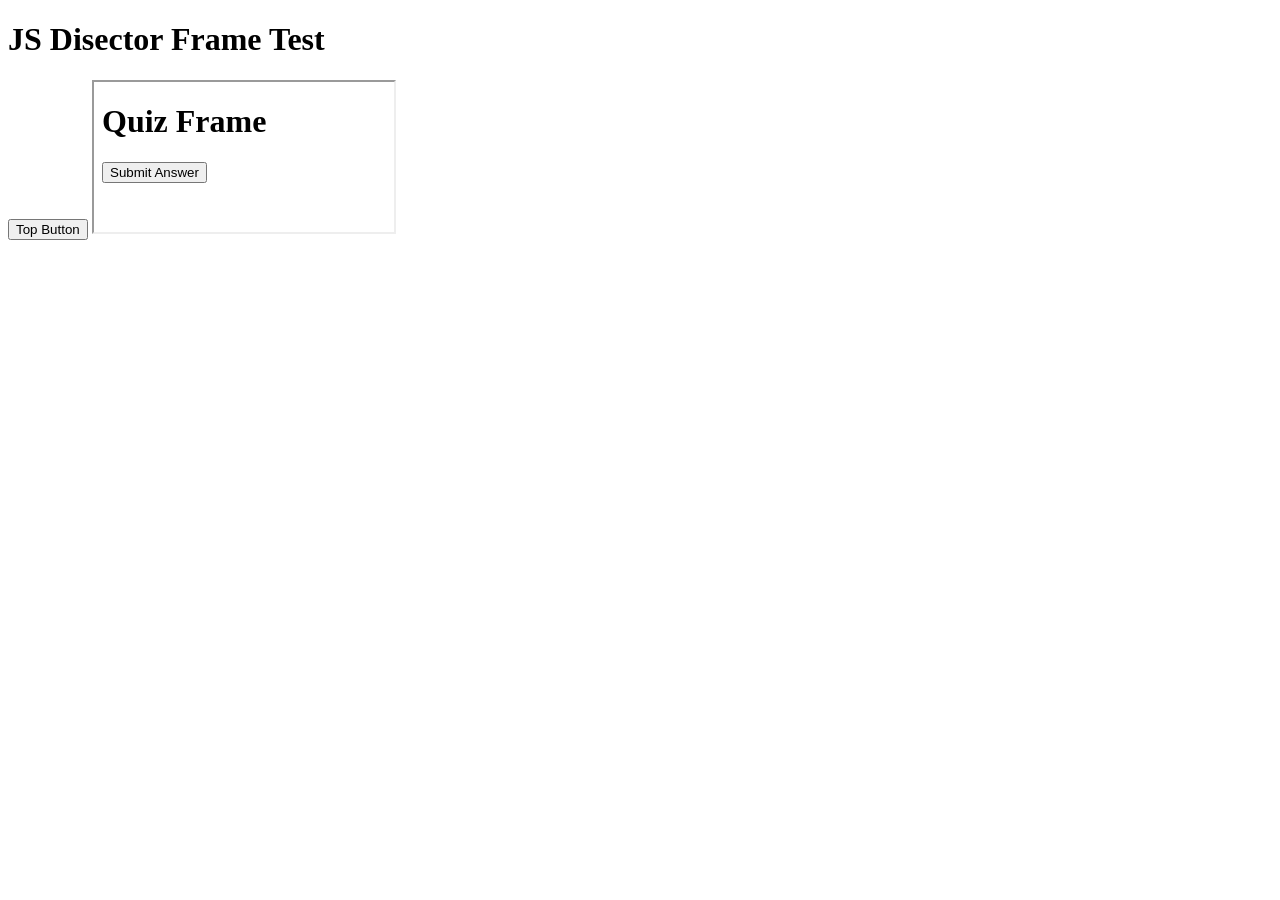
<file: examples/javascreen-test-site/index.html>
<!doctype html>
<html lang="en">
  <head>
    <meta charset="utf-8">
    <title>JS Disector Frame Test</title>
  </head>
  <body>
    <h1>JS Disector Frame Test</h1>
    <button id="top-button" type="button">Top Button</button>
    <iframe id="quiz-frame" name="quiz-frame" src="quiz.html" title="Quiz Frame"></iframe>
    <script>
      window.topApi = {
        topClick(value) {
          return `top:${value}`;
        }
      };

      document.querySelector("#top-button").addEventListener("click", function handleTopClick() {
        return window.topApi.topClick("clicked");
      });
    </script>
  </body>
</html>
</file>
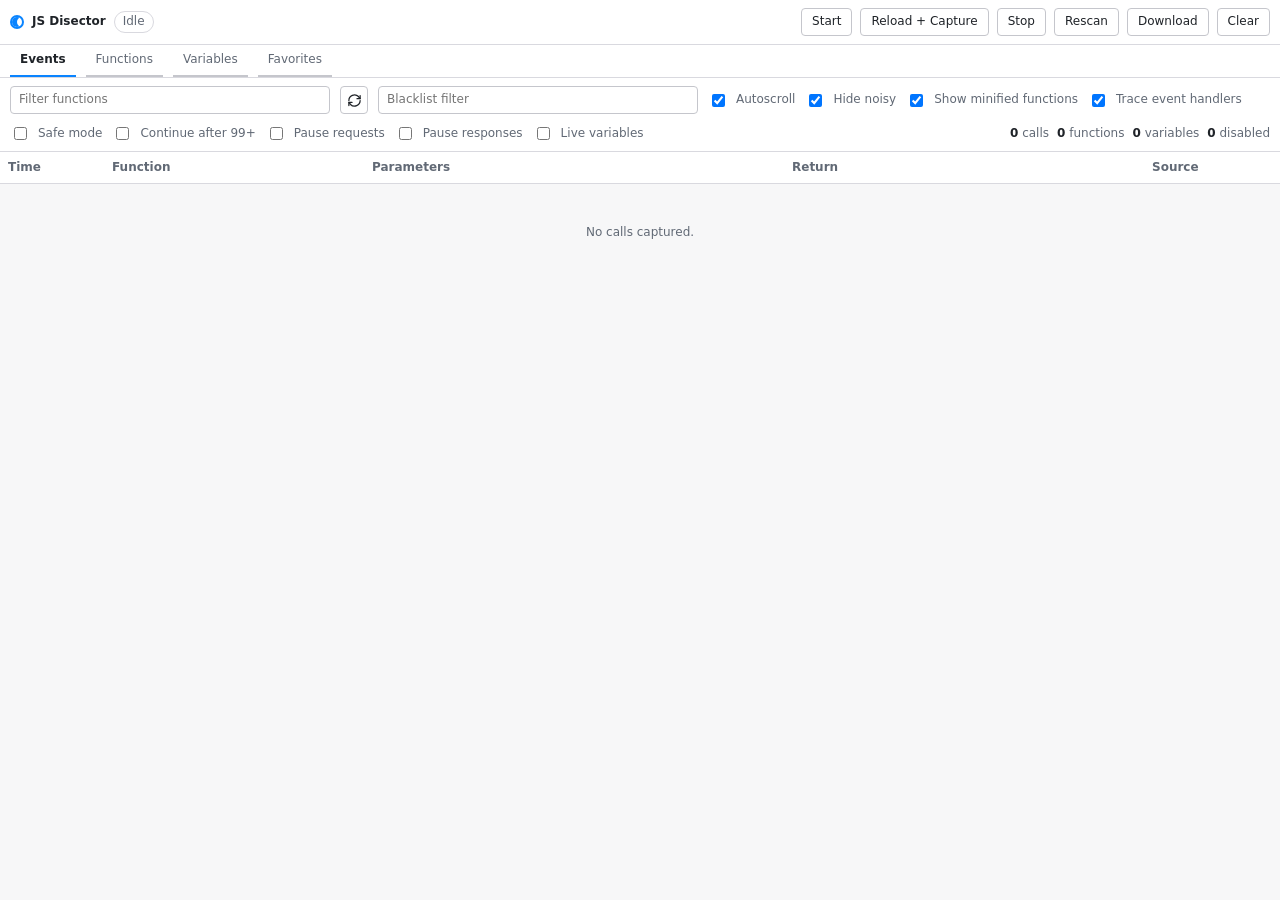
<file: devtools/panel.html>
<!doctype html>
<html lang="en">
  <head>
    <meta charset="utf-8">
    <meta name="viewport" content="width=device-width, initial-scale=1">
    <title>JS Disector</title>
    <link rel="stylesheet" href="panel.css">
    <script src="panel.js" defer></script>
  </head>
  <body>
    <header class="topbar">
      <div class="brand">
        <span class="brand-mark" aria-hidden="true"></span>
        <strong>JS Disector</strong>
        <span id="status" class="status status-idle">Idle</span>
      </div>
      <div class="actions">
        <button id="startButton" type="button">Start</button>
        <button id="reloadButton" type="button">Reload + Capture</button>
        <button id="stopButton" type="button">Stop</button>
        <button id="rescanButton" type="button">Rescan</button>
        <button id="downloadButton" type="button">Download</button>
        <button id="clearButton" type="button">Clear</button>
      </div>
    </header>

    <nav class="tabbar" aria-label="JS Disector views">
      <button id="eventsTab" class="tab-button active" type="button" aria-selected="true">Events</button>
      <button id="functionsTab" class="tab-button" type="button" aria-selected="false">Functions</button>
      <button id="variablesTab" class="tab-button" type="button" aria-selected="false">Variables</button>
      <button id="favoritesTab" class="tab-button" type="button" aria-selected="false">Favorites</button>
    </nav>

    <section class="filters" aria-label="Filters">
      <input id="filterInput" type="search" placeholder="Filter functions">
      <input id="variableSearchInput" type="search" placeholder="Search values" hidden>
      <button id="variableRefreshButton" class="icon-button filter-icon-button" type="button" title="Refresh variables" aria-label="Refresh variables" hidden></button>
      <input id="blacklistInput" type="search" placeholder="Blacklist filter">
      <label id="autoscrollControl" class="checkline">
        <input id="autoscrollInput" type="checkbox" checked>
        <span>Autoscroll</span>
      </label>
      <label id="hideNoisyControl" class="checkline">
        <input id="hideNoisyInput" type="checkbox" checked>
        <span>Hide noisy</span>
      </label>
      <label id="showMinifiedControl" class="checkline">
        <input id="showMinifiedInput" type="checkbox" checked>
        <span>Show minified functions</span>
      </label>
      <label id="traceHandlersControl" class="checkline">
        <input id="traceHandlersInput" type="checkbox" checked>
        <span>Trace event handlers</span>
      </label>
      <label id="safeModeControl" class="checkline">
        <input id="safeModeInput" type="checkbox">
        <span>Safe mode</span>
      </label>
      <label id="continueAfterLimitControl" class="checkline">
        <input id="continueAfterLimitInput" type="checkbox">
        <span>Continue after 99+</span>
      </label>
      <label id="pauseRequestsControl" class="checkline">
        <input id="pauseRequestsInput" type="checkbox">
        <span>Pause requests</span>
      </label>
      <label id="pauseResponsesControl" class="checkline">
        <input id="pauseResponsesInput" type="checkbox">
        <span>Pause responses</span>
      </label>
      <label id="liveVariablesControl" class="checkline" hidden>
        <input id="liveVariablesInput" type="checkbox">
        <span>Live variables</span>
      </label>
      <div class="metrics" aria-live="polite">
        <span><b id="callCount">0</b> calls</span>
        <span><b id="functionCount">0</b> functions</span>
        <span><b id="variableCount">0</b> variables</span>
        <span><b id="disabledCount">0</b> disabled</span>
      </div>
      <p id="hint" class="hint" hidden></p>
    </section>

    <main id="eventsPanel" class="panel-view log-shell">
      <div class="tree-heading" aria-hidden="true">
        <span>Time</span>
        <span>Function</span>
        <span>Parameters</span>
        <span>Return</span>
        <span>Source</span>
        <span>Action</span>
      </div>
      <div id="callTree" class="call-tree" role="tree"></div>
      <div id="emptyState" class="empty-state">No calls captured.</div>
    </main>

    <main id="functionsPanel" class="panel-view function-shell" hidden>
      <div class="function-heading" aria-hidden="true">
        <span>Last Call</span>
        <span>Function</span>
        <span>Parameters</span>
        <span>Return</span>
        <span>Source</span>
        <span>Action</span>
      </div>
      <div id="functionTable" class="function-table"></div>
      <div id="functionsEmptyState" class="empty-state">No functions called.</div>
    </main>

    <main id="variablesPanel" class="panel-view variable-shell" hidden>
      <div class="variable-heading" aria-hidden="true">
        <span>Changed</span>
        <span>Variable</span>
        <span>Value</span>
        <span>Type</span>
        <span>Frame</span>
        <span>Action</span>
      </div>
      <div id="variableTable" class="variable-table"></div>
      <div id="variablesEmptyState" class="empty-state">No variables found.</div>
    </main>

    <main id="favoritesPanel" class="panel-view favorite-shell" hidden>
      <div class="favorite-heading" aria-hidden="true">
        <span>Type</span>
        <span>Name</span>
        <span>Details</span>
        <span>Value</span>
        <span>Frame</span>
        <span>Action</span>
      </div>
      <div id="favoriteTable" class="favorite-table"></div>
      <div id="favoritesEmptyState" class="empty-state">No favorites starred.</div>
    </main>
  </body>
</html>
</file>
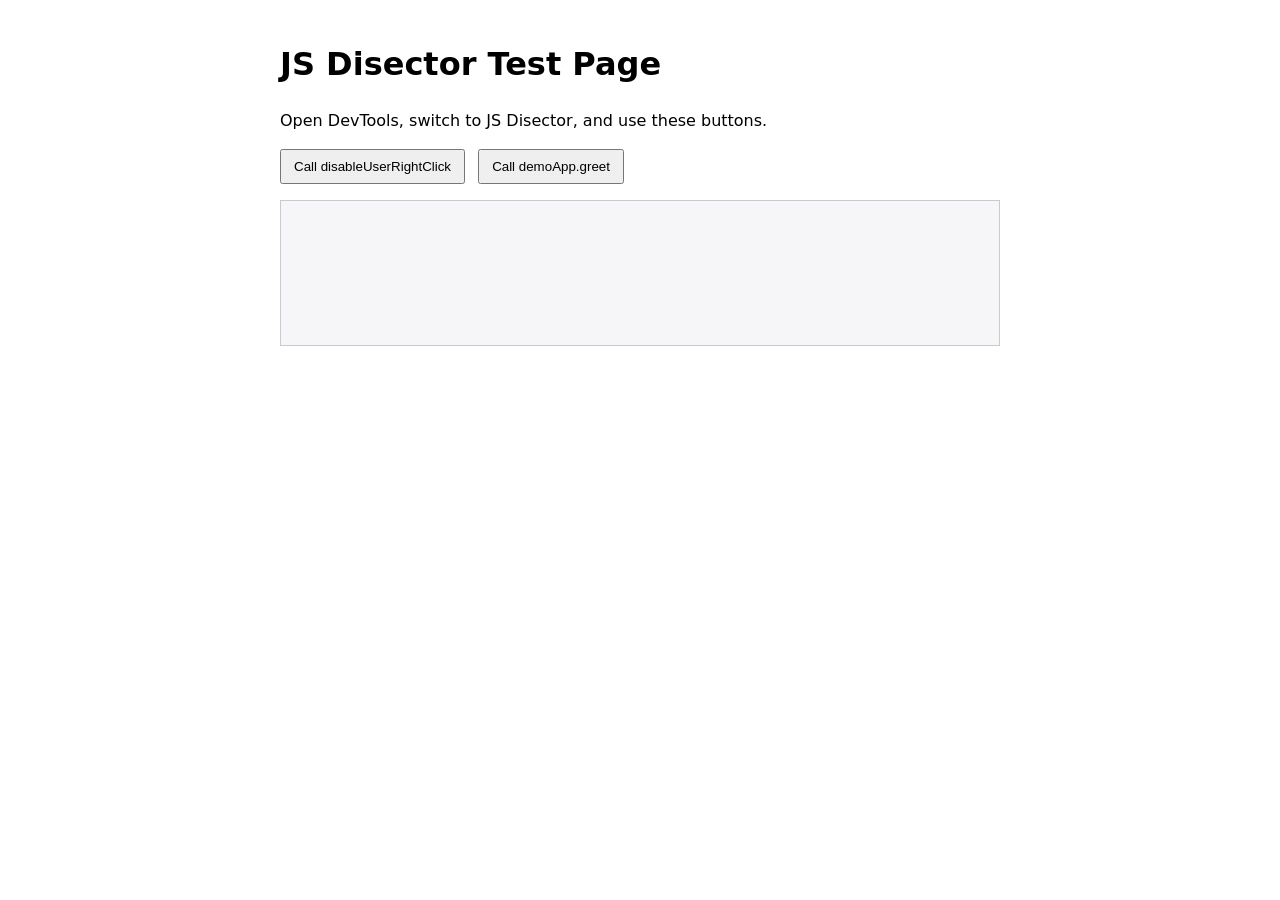
<file: examples/test-page.html>
<!doctype html>
<html lang="en">
  <head>
    <meta charset="utf-8">
    <meta name="viewport" content="width=device-width, initial-scale=1">
    <title>JS Disector Test Page</title>
    <style>
      body {
        max-width: 720px;
        margin: 40px auto;
        padding: 0 20px;
        font: 16px/1.5 system-ui, sans-serif;
      }

      button {
        margin-right: 8px;
        padding: 8px 12px;
      }

      pre {
        min-height: 120px;
        border: 1px solid #c9c9d2;
        padding: 12px;
        background: #f6f6f8;
      }
    </style>
  </head>
  <body>
    <h1>JS Disector Test Page</h1>
    <p>Open DevTools, switch to JS Disector, and use these buttons.</p>
    <button id="rightClickButton" type="button">Call disableUserRightClick</button>
    <button id="greetButton" type="button">Call demoApp.greet</button>
    <pre id="log"></pre>

    <script>
      const log = document.querySelector("#log");

      function write(message) {
        log.textContent += `${new Date().toLocaleTimeString()} ${message}\n`;
      }

      function disableUserRightClick(event) {
        if (event && typeof event.preventDefault === "function") {
          event.preventDefault();
        }

        write("disableUserRightClick ran");
      }

      function formatName(name) {
        return name.toUpperCase();
      }

      function prepareGreeting(name, options) {
        return {
          label: formatName(name),
          options
        };
      }

      window.demoApp = {
        greet(name, options) {
          const greeting = prepareGreeting(name, options);
          write(`demoApp.greet ran for ${greeting.label} with ${JSON.stringify(greeting.options)}`);
          return `Hello, ${greeting.label}`;
        }
      };

      document.addEventListener("contextmenu", disableUserRightClick);
      document.querySelector("#rightClickButton").addEventListener("click", (event) => {
        disableUserRightClick(event);
      });
      document.querySelector("#greetButton").addEventListener("click", () => {
        window.demoApp.greet("Ada", { source: "button", count: 1 });
      });
    </script>
  </body>
</html>
</file>
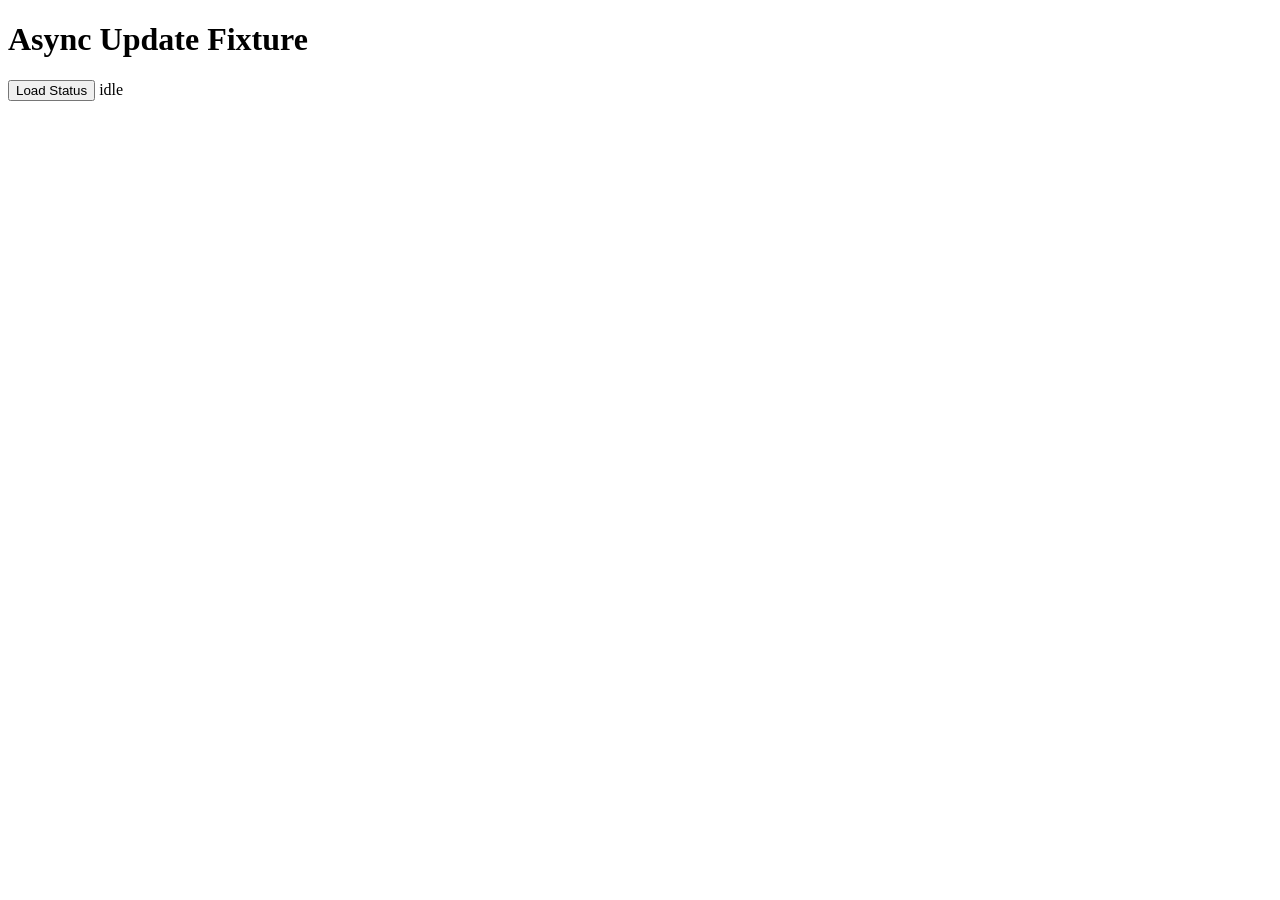
<file: examples/javascreen-test-site/async-update.html>
<!doctype html>
<html lang="en">
  <head>
    <meta charset="utf-8">
    <title>JS Disector Async Update Fixture</title>
  </head>
  <body>
    <h1>Async Update Fixture</h1>
    <button id="load-status" type="button">Load Status</button>
    <output id="async-status">idle</output>
    <script>
      window.asyncUpdateFixture = {
        lastResult: null,
        seq: 0,
        renderStatus(data) {
          window.asyncUpdateFixture.lastResult = data;
          document.querySelector("#async-status").dataset.source = data.source || "";
          document.querySelector("#async-status").textContent = `${data.message}:${data.count}`;
        },
        async loadStatus() {
          const nextSeq = window.asyncUpdateFixture.seq + 1;
          window.asyncUpdateFixture.seq = nextSeq;
          const response = await fetch(`/api/status?seq=${nextSeq}`);
          const data = await response.json();
          window.asyncUpdateFixture.renderStatus(data);
          return data;
        }
      };

      document.querySelector("#load-status").addEventListener("click", function handleAsyncStatusClick() {
        window.asyncUpdateFixture.loadStatus();
      });
    </script>
  </body>
</html>
</file>
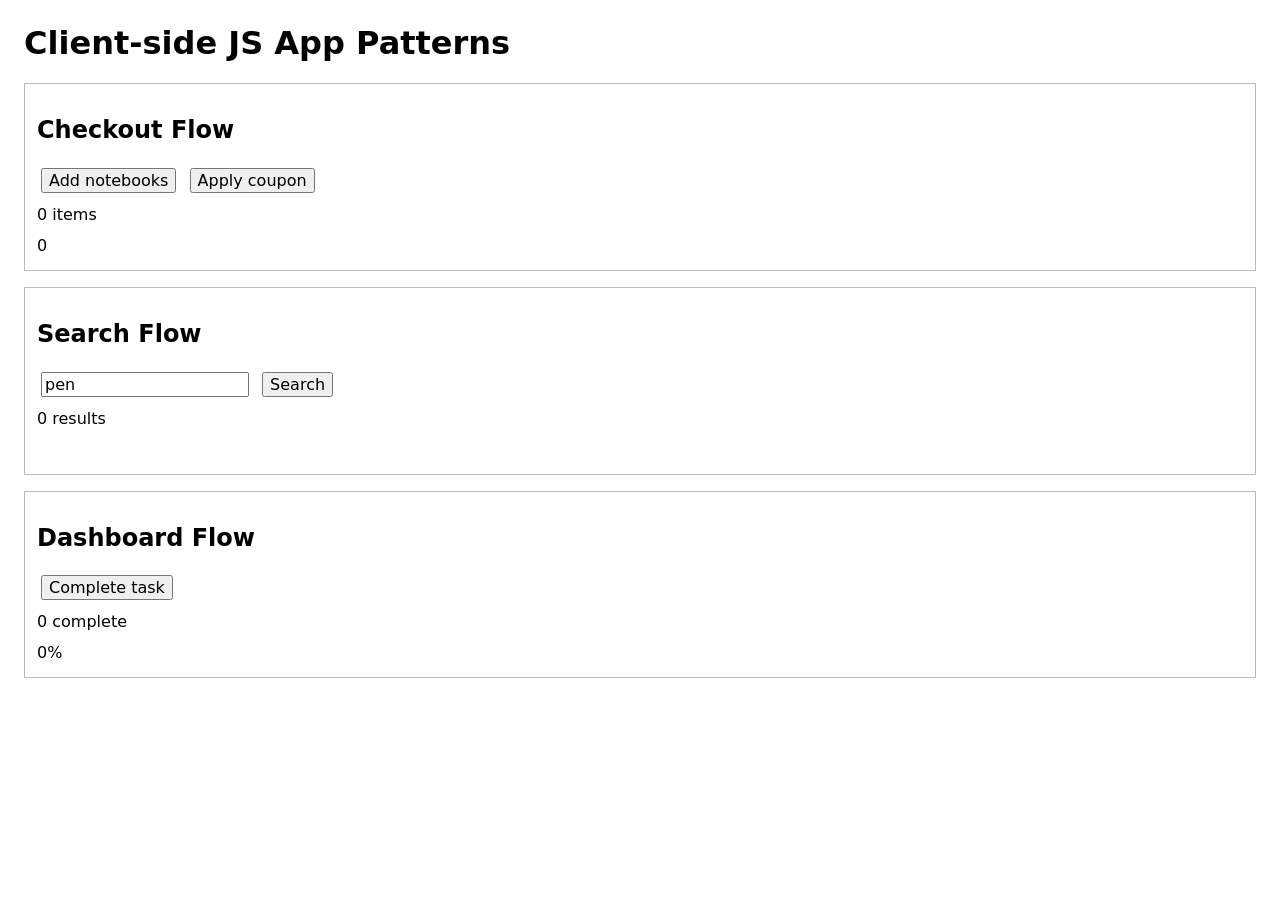
<file: examples/javascreen-test-site/client-apps.html>
<!doctype html>
<html lang="en">
  <head>
    <meta charset="utf-8">
    <title>JS Disector Client App Patterns</title>
    <style>
      body {
        font-family: system-ui, sans-serif;
        margin: 24px;
      }

      section {
        border: 1px solid #bbb;
        margin-bottom: 16px;
        padding: 12px;
      }

      button,
      input {
        font: inherit;
        margin: 4px;
      }

      output,
      .results {
        display: block;
        margin-top: 8px;
        min-height: 1.4em;
      }
    </style>
  </head>
  <body>
    <h1>Client-side JS App Patterns</h1>

    <section id="checkout-section">
      <h2>Checkout Flow</h2>
      <button id="add-notebook" type="button">Add notebooks</button>
      <button id="apply-coupon" type="button">Apply coupon</button>
      <output id="cart-count">0 items</output>
      <output id="cart-total">0</output>
    </section>

    <section id="search-section">
      <h2>Search Flow</h2>
      <input id="search-box" type="search" value="pen" aria-label="Search products">
      <button id="run-search" type="button">Search</button>
      <output id="search-count">0 results</output>
      <div id="search-results" class="results"></div>
    </section>

    <section id="dashboard-section">
      <h2>Dashboard Flow</h2>
      <button id="complete-task" type="button">Complete task</button>
      <output id="completed-count">0 complete</output>
      <output id="progress-percent">0%</output>
    </section>

    <script>
      window.checkoutApp = {
        catalog: {
          notebook: 5,
          pencil: 2,
          sticker: 1
        },
        state: {
          cart: [],
          cartCount: 0,
          coupon: "",
          discountRate: 0,
          subtotal: 0,
          total: 0,
          totalDisplay: {
            text: "0",
            _updateText() {
              document.querySelector("#cart-total").textContent = this.text;
            }
          }
        },
        addItem(sku, quantity) {
          const price = this.lookupPrice(sku);
          const lineTotal = this.calculateLineTotal(price, quantity);
          this.state.cart.push({ sku, quantity, lineTotal });
          this.state.cartCount += quantity;
          this.updateTotals();
          this.renderCart();
          return this.state.total;
        },
        applyDiscount(code) {
          this.state.coupon = this.normalizeCoupon(code);
          this.state.discountRate = this.state.coupon === "SAVE10" ? 0.1 : 0;
          this.updateTotals();
          this.renderCart();
          return this.state.discountRate;
        },
        calculateLineTotal(price, quantity) {
          return price * quantity;
        },
        lookupPrice(sku) {
          return this.catalog[sku] || 0;
        },
        normalizeCoupon(code) {
          return String(code || "").trim().toUpperCase();
        },
        renderCart() {
          document.querySelector("#cart-count").textContent = `${this.state.cartCount} items`;
          this.state.totalDisplay.text = String(this.state.total);
          this.state.totalDisplay._updateText();
          return this.state.totalDisplay.text;
        },
        updateTotals() {
          this.state.subtotal = this.state.cart.reduce((sum, item) => sum + item.lineTotal, 0);
          this.state.total = Number((this.state.subtotal * (1 - this.state.discountRate)).toFixed(2));
          return this.state.total;
        }
      };

      window.searchApp = {
        products: ["notebook", "pencil", "gel pen", "planner", "sticker", "paper clips"],
        state: {
          lastQuery: "",
          resultCount: 0,
          resultCountDisplay: {
            text: "0 results",
            _updateText() {
              document.querySelector("#search-count").textContent = this.text;
            }
          },
          results: []
        },
        filterProducts(query) {
          return this.products.filter((item) => item.includes(query));
        },
        normalizeQuery(query) {
          return String(query || "").trim().toLowerCase();
        },
        renderResults() {
          document.querySelector("#search-results").textContent = this.state.results.join(", ");
          this.state.resultCountDisplay.text = `${this.state.resultCount} results`;
          this.state.resultCountDisplay._updateText();
          return this.state.resultCountDisplay.text;
        },
        runSearch(query) {
          this.state.lastQuery = this.normalizeQuery(query);
          this.state.results = this.filterProducts(this.state.lastQuery);
          this.state.resultCount = this.state.results.length;
          this.renderResults();
          return this.state.resultCount;
        }
      };

      window.dashboardApp = {
        state: {
          completedCount: 0,
          completedCountDisplay: {
            text: "0 complete",
            _updateText() {
              document.querySelector("#completed-count").textContent = this.text;
            }
          },
          progressPercent: 0,
          progressPercentDisplay: {
            text: "0%",
            _updateText() {
              document.querySelector("#progress-percent").textContent = this.text;
            }
          },
          tasks: {
            "write-tests": false,
            "review-output": false,
            "ship-build": false
          }
        },
        completeTask(taskId) {
          this.setTaskComplete(taskId, true);
          this.recalculateProgress();
          this.renderStats();
          return this.state.completedCount;
        },
        recalculateProgress() {
          const values = Object.values(this.state.tasks);
          this.state.completedCount = values.filter(Boolean).length;
          this.state.progressPercent = Math.round((this.state.completedCount / values.length) * 100);
          return this.state.progressPercent;
        },
        renderStats() {
          this.state.completedCountDisplay.text = `${this.state.completedCount} complete`;
          this.state.completedCountDisplay._updateText();
          this.state.progressPercentDisplay.text = `${this.state.progressPercent}%`;
          this.state.progressPercentDisplay._updateText();
          return this.state.progressPercent;
        },
        setTaskComplete(taskId, complete) {
          this.state.tasks[taskId] = Boolean(complete);
          return this.state.tasks[taskId];
        }
      };

      document.querySelector("#add-notebook").addEventListener("click", function handleAddNotebookClick() {
        return window.checkoutApp.addItem("notebook", 2);
      });

      document.querySelector("#apply-coupon").addEventListener("click", function handleCouponClick() {
        return window.checkoutApp.applyDiscount("save10");
      });

      document.querySelector("#run-search").addEventListener("click", function handleSearchClick() {
        return window.searchApp.runSearch(document.querySelector("#search-box").value);
      });

      document.querySelector("#complete-task").addEventListener("click", function handleCompleteTaskClick() {
        return window.dashboardApp.completeTask("write-tests");
      });
    </script>
  </body>
</html>
</file>
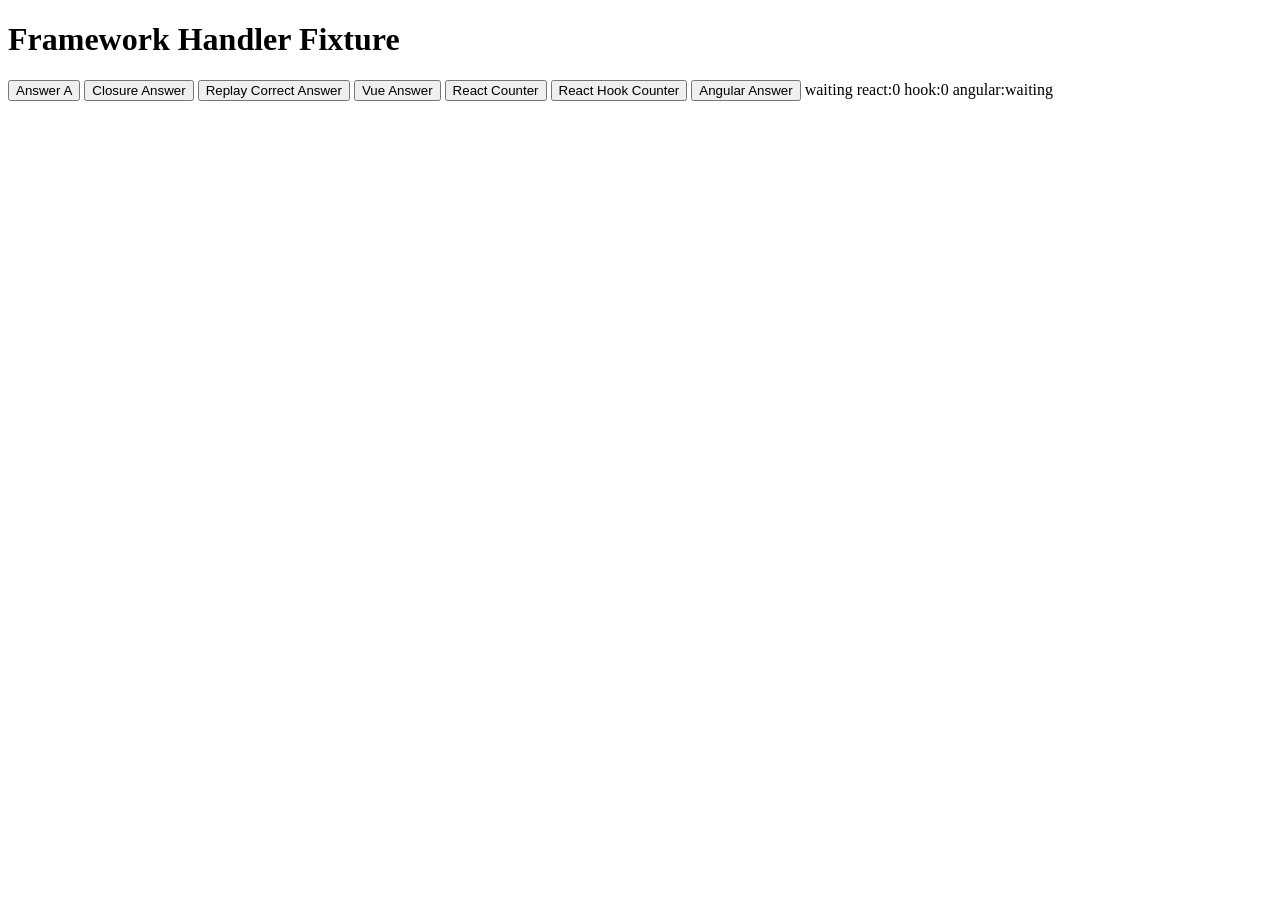
<file: examples/javascreen-test-site/framework-handlers.html>
<!doctype html>
<html lang="en">
  <head>
    <meta charset="utf-8">
    <title>JS Disector Framework Handler Test</title>
  </head>
  <body>
    <h1>Framework Handler Fixture</h1>
    <button id="answer-a" type="button">Answer A</button>
    <button id="closure-answer" type="button">Closure Answer</button>
    <button id="replay-correct-answer" type="button">Replay Correct Answer</button>
    <button id="vue-answer" type="button">Vue Answer</button>
    <button id="react-counter" type="button">React Counter</button>
    <button id="react-hook-counter" type="button">React Hook Counter</button>
    <button id="angular-answer" type="button">Angular Answer</button>
    <output id="result">waiting</output>
    <output id="react-result">react:0</output>
    <output id="react-hook-result">hook:0</output>
    <output id="angular-result">angular:waiting</output>
    <script>
      window.frameworkQuiz = {
        answered: 0,
        checked: 0,
        loaded: 0,
        checkAnswer(value) {
          this.checked += 1;
          document.querySelector("#result").textContent = value === "A" ? "correct" : "wrong";
          return value === "A";
        },
        loadNextQuestion() {
          this.loaded += 1;
          return this.loaded;
        },
        submitAnswer(value) {
          this.answered += 1;
          const correct = this.checkAnswer(value);
          this.loadNextQuestion();
          return correct;
        }
      };

      const veiKey = Symbol("_vei");
      const answer = document.querySelector("#answer-a");
      const invoker = function frameworkInvoker(event) {
        return invoker.value(event);
      };
      invoker.value = function onClick(event) {
        event.currentTarget.dataset.clicked = "yes";
        return window.frameworkQuiz.submitAnswer("A");
      };
      answer[veiKey] = {
        onClick: invoker
      };
      answer.addEventListener("click", invoker);

      {
        window.frameworkClosureState = {
          sent: 0
        };
        const closureAnswer = {
          value: "B"
        };
        const closureComponent = {
          sendAnswer(answer) {
            window.frameworkClosureState.sent += 1;
            document.querySelector("#result").textContent = `closure:${answer.value}`;
            return answer.value;
          },
          answerClass(answer) {
            return answer.value === "B" ? "correct" : "wrong";
          },
          next() {
            return "next";
          }
        };
        function closureRenderPreview() {
          return [
            closureComponent.answerClass(closureAnswer),
            closureComponent.next()
          ];
        }
        const closureButton = document.querySelector("#closure-answer");
        const closureInvoker = function closureInvoker(event) {
          return closureInvoker.value(event);
        };
        closureInvoker.value = function onClick(event) {
          event.currentTarget.dataset.clicked = "closure";
          return closureComponent.sendAnswer(closureAnswer);
        };
        closureButton[veiKey] = {
          onClick: closureInvoker
        };
        closureButton.addEventListener("click", closureInvoker);
      }

      {
        window.frameworkReplayQuizState = {
          correct: 0,
          domClicks: 0,
          handlerRuns: 0,
          question: 0,
          wrong: 0
        };
        const correctAnswer = {
          correct: true,
          id: "first-correct"
        };
        const wrongAnswer = {
          correct: false,
          id: "second-wrong"
        };
        const replayComponent = {
          sendAnswer(answer) {
            window.frameworkReplayQuizState.question += 1;
            if (answer.correct) {
              window.frameworkReplayQuizState.correct += 1;
            } else {
              window.frameworkReplayQuizState.wrong += 1;
            }
            document.querySelector("#result").textContent = answer.correct
              ? `replay-correct:${answer.id}`
              : `replay-wrong:${answer.id}`;
            if (window.frameworkReplayQuizState.question === 1) {
              replayInvoker.value = function onClick(event) {
                window.frameworkReplayQuizState.handlerRuns += 1;
                event.currentTarget.dataset.directReplayCurrentTarget = "current";
                return replayComponent.sendAnswer(wrongAnswer);
              };
            }
            return answer.correct;
          },
          answerClass(answer) {
            return answer.correct ? "correct" : "wrong";
          },
          next() {
            return window.frameworkReplayQuizState.question + 1;
          }
        };
        const replayButton = document.querySelector("#replay-correct-answer");
        const replayInvoker = function replayQuizInvoker(event) {
          window.frameworkReplayQuizState.domClicks += 1;
          return replayInvoker.value(event);
        };
        replayInvoker.value = function onClick(event) {
          window.frameworkReplayQuizState.handlerRuns += 1;
          event.currentTarget.dataset.directReplayCurrentTarget = "captured";
          return replayComponent.sendAnswer(correctAnswer);
        };
        replayButton[veiKey] = {
          onClick: replayInvoker
        };
        replayButton.addEventListener("click", replayInvoker);
      }

      {
        window.frameworkVueState = {
          answered: 0,
          classified: 0,
          next: 0
        };
        const vueButton = document.querySelector("#vue-answer");
        const vueQuestion = {
          answered: null
        };
        const vueMethods = {
          sendAnswer(answer) {
            if (!this.localQuestion.answered) {
              this.localQuestion.answered = answer.id;
              window.frameworkVueState.answered += 1;
              this.answerClass(answer);
              this.next();
            }
            return this.localQuestion.answered;
          },
          answerClass(answer) {
            window.frameworkVueState.classified += 1;
            return answer.correct ? "correct" : "wrong";
          },
          next() {
            window.frameworkVueState.next += 1;
            return window.frameworkVueState.next;
          }
        };
        const vueComponent = {
          ctx: {
            localQuestion: vueQuestion
          },
          proxy: null,
          setupState: {},
          type: {
            name: "Question",
            methods: vueMethods
          },
          uid: 101,
          vnode: {}
        };
        for (const [name, method] of Object.entries(vueMethods)) {
          vueComponent.ctx[name] = method.bind(vueComponent.ctx);
        }
        vueComponent.proxy = vueComponent.ctx;
        vueButton.__vueParentComponent = vueComponent;

        const vueInvoker = function vueInvoker(event) {
          return vueInvoker.value(event);
        };
        vueInvoker.value = function onClick(event) {
          event.currentTarget.dataset.clicked = "vue";
          return vueComponent.proxy.sendAnswer({
            correct: true,
            id: "C"
          });
        };
        vueButton[veiKey] = {
          onClick: vueInvoker
        };
        vueButton.addEventListener("click", vueInvoker);
      }

      {
        class ReactCounterComponent {
          constructor() {
            this.props = {
              label: "React Counter"
            };
            this.state = {
              count: 0,
              status: "idle"
            };
          }

          calculateNext(step) {
            return this.state.count + step;
          }

          increment(step) {
            this.state.count = this.calculateNext(step);
            this.state.status = "clicked";
            this.render();
            return this.state.count;
          }

          render() {
            document.querySelector("#react-result").textContent = `react:${this.state.count}`;
            return this.state.count;
          }
        }

        const reactComponent = new ReactCounterComponent();
        const reactButton = document.querySelector("#react-counter");
        const reactHandler = function onClick(event) {
          event.currentTarget.dataset.reactClicked = "yes";
          return reactComponent.increment(1);
        };
        const ReactCounter = function ReactCounter() {
          return null;
        };
        const reactFiber = {
          child: null,
          elementType: ReactCounterComponent,
          memoizedProps: {
            label: "React Counter",
            onClick: reactHandler
          },
          memoizedState: null,
          return: null,
          sibling: null,
          stateNode: reactComponent,
          tag: 1,
          type: ReactCounterComponent
        };
        reactButton.__reactFiber$fixture = reactFiber;
        reactButton.__reactProps$fixture = {
          onClick: reactHandler
        };
        reactButton.addEventListener("click", reactHandler);
        reactComponent.render();
      }

      {
        const reactHookButton = document.querySelector("#react-hook-counter");
        const ReactHookCounter = function ReactHookCounter() {
          return null;
        };
        const hook = {
          baseState: 0,
          memoizedState: 0,
          next: null,
          queue: {
            dispatch(action) {
              hook.memoizedState = typeof action === "function" ? action(hook.memoizedState) : action;
              hook.baseState = hook.memoizedState;
              hook.queue.lastRenderedState = hook.memoizedState;
              document.querySelector("#react-hook-result").textContent = `hook:${hook.memoizedState}`;
              return hook.memoizedState;
            },
            lastRenderedReducer: function basicStateReducer(state, action) {
              return typeof action === "function" ? action(state) : action;
            },
            lastRenderedState: 0
          }
        };
        const reactHookHandler = function onClick() {
          return hook.queue.dispatch((value) => value + 1);
        };
        const reactHookFiber = {
          child: null,
          elementType: ReactHookCounter,
          memoizedProps: {
            label: "React Hook Counter",
            onClick: reactHookHandler
          },
          memoizedState: hook,
          return: null,
          sibling: null,
          stateNode: null,
          tag: 0,
          type: ReactHookCounter
        };
        reactHookButton.__reactFiber$fixture = reactHookFiber;
        reactHookButton.__reactProps$fixture = {
          onClick: reactHookHandler
        };
        reactHookButton.addEventListener("click", reactHookHandler);
      }

      {
        class AngularQuestionComponent {
          constructor() {
            this.localQuestion = {
              answered: null,
              title: "Angular fixture"
            };
            this.score = 0;
            this.status = "waiting";
          }

          sendAnswer(answer) {
            this.localQuestion.answered = answer.id;
            this.applyScore(answer.points);
            this.status = answer.correct ? "correct" : "wrong";
            this.render();
            return this.status;
          }

          applyScore(points) {
            this.score += points;
            return this.score;
          }

          render() {
            document.querySelector("#angular-result").textContent = `angular:${this.status}:${this.score}`;
            return this.status;
          }
        }

        const angularComponent = new AngularQuestionComponent();
        const angularButton = document.querySelector("#angular-answer");
        const angularAnswer = {
          correct: true,
          id: "angular-correct",
          points: 5
        };
        const angularTemplateListener = function angularTemplateListener() {
          return angularComponent.sendAnswer(angularAnswer);
        };
        angularButton.__ngContext__ = [
          angularButton,
          null,
          angularComponent,
          {
            component: angularComponent
          }
        ];
        window.ng = window.ng || {};
        window.ng.getComponent = function getComponent(element) {
          return element === angularButton ? angularComponent : null;
        };
        window.ng.getOwningComponent = window.ng.getComponent;
        window.ng.getDirectives = function getDirectives(element) {
          return element === angularButton ? [angularComponent] : [];
        };
        angularButton.addEventListener("click", angularTemplateListener);
      }
    </script>
  </body>
</html>
</file>
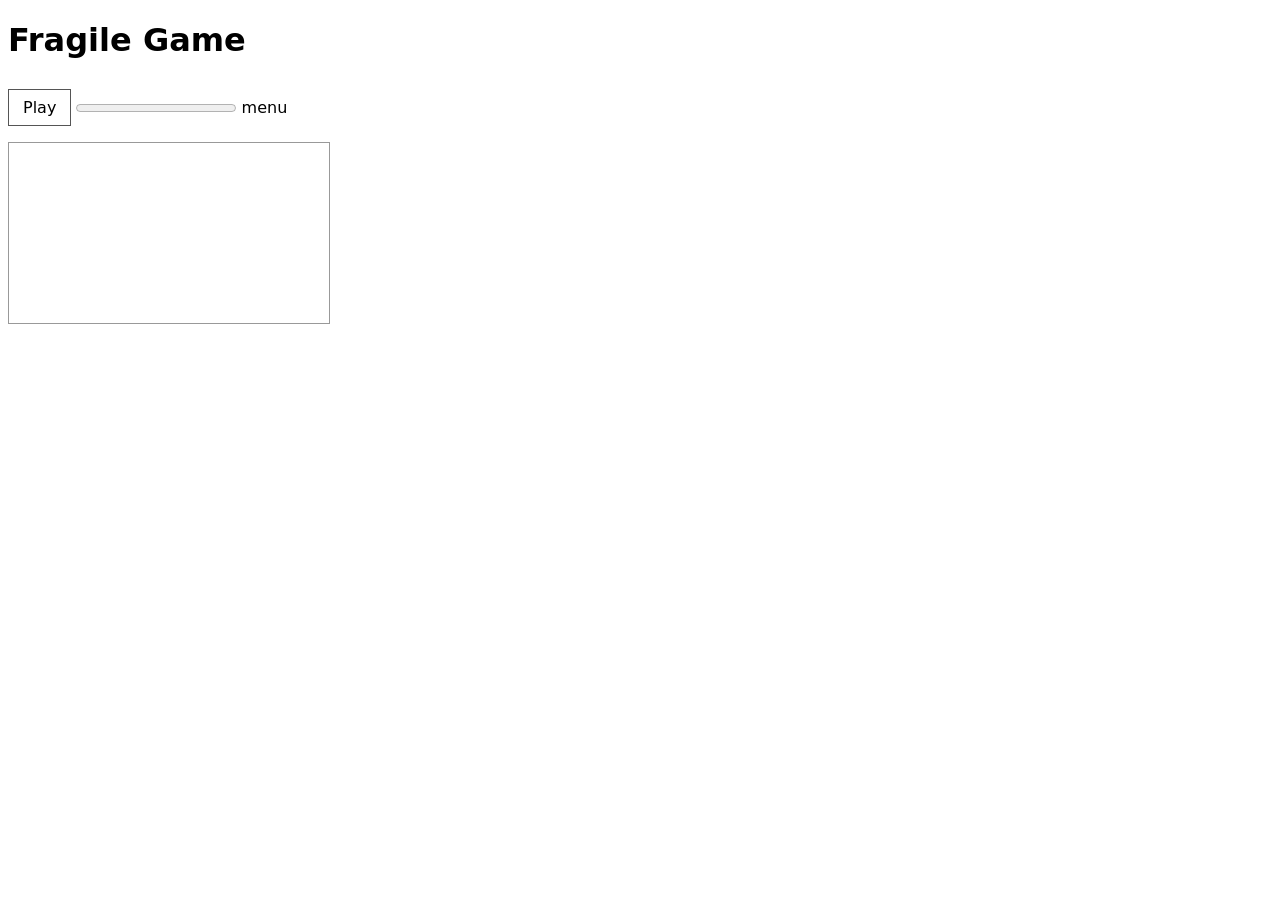
<file: examples/javascreen-test-site/game.html>
<!doctype html>
<html lang="en">
  <head>
    <meta charset="utf-8">
    <title>JS Disector Fragile Game Test</title>
    <style>
      body {
        font-family: system-ui, sans-serif;
      }

      .btn-play {
        display: inline-block;
        border: 1px solid #555;
        margin: 8px 0;
        padding: 8px 14px;
        user-select: none;
      }

      canvas {
        display: block;
        border: 1px solid #999;
        margin-top: 8px;
      }
    </style>
  </head>
  <body>
    <h1>Fragile Game</h1>
    <div id="play-button" class="btn-play" role="button" tabindex="0">Play</div>
    <progress id="loading" max="100" value="0"></progress>
    <output id="scene">menu</output>
    <canvas id="game-canvas" width="320" height="180"></canvas>
    <script>
      class ScoreBoard {
        constructor() {
          this.score = 0;
        }

        addScore(amount) {
          this.score += amount;
          return this.score;
        }
      }

      window.fragileGame = {
        cardClicks: 0,
        progress: 0,
        scoreBoard: new ScoreBoard(),
        scene: "menu",
        trace: [],
        beginLoading() {
          this.trace.push("beginLoading");
          this.setScene("loading");
          this.progress = 0;
          this.loadingTick();
          return this.scene;
        },
        cardDown(event) {
          this.cardClicks += 1;
          this.scoreBoard.addScore(1);
          this.trace.push(`card:${event.type}`);
          return this.cardClicks;
        },
        finishLoading() {
          this.trace.push("finishLoading");
          this.progress = 100;
          document.querySelector("#loading").value = this.progress;
          this.setScene("game");
          return this.scene;
        },
        loadingTick() {
          this.progress += 25;
          document.querySelector("#loading").value = this.progress;
          if (this.progress >= 100) {
            return this.finishLoading();
          }

          window.setTimeout(() => this.loadingTick(), 5);
          return this.progress;
        },
        setScene(scene) {
          this.scene = scene;
          document.querySelector("#scene").textContent = scene;
          return scene;
        }
      };

      const playButton = document.querySelector("#play-button");
      playButton.addEventListener("pointerdown", function startGamePointerDown(event) {
        window.fragileGame.trace.push(`play:${event.type}`);
      });
      playButton.addEventListener("pointerup", function eventHandler(event) {
        window.fragileGame.trace.push(`play:${event.type}`);
        return false;
      });
      playButton.addEventListener("click", function startGameClick(event) {
        window.fragileGame.trace.push(`play:${event.type}`);
        return window.fragileGame.beginLoading();
      });

      const canvas = document.querySelector("#game-canvas");
      canvas.addEventListener("mousedown", function canvasCardMouseDown(event) {
        return window.fragileGame.cardDown(event);
      });
      canvas.addEventListener("mouseup", function canvasCardMouseUp(event) {
        window.fragileGame.trace.push(`canvas:${event.type}`);
      });
      canvas.addEventListener("click", function canvasCardClick(event) {
        window.fragileGame.trace.push(`canvas:${event.type}`);
      });
    </script>
  </body>
</html>
</file>
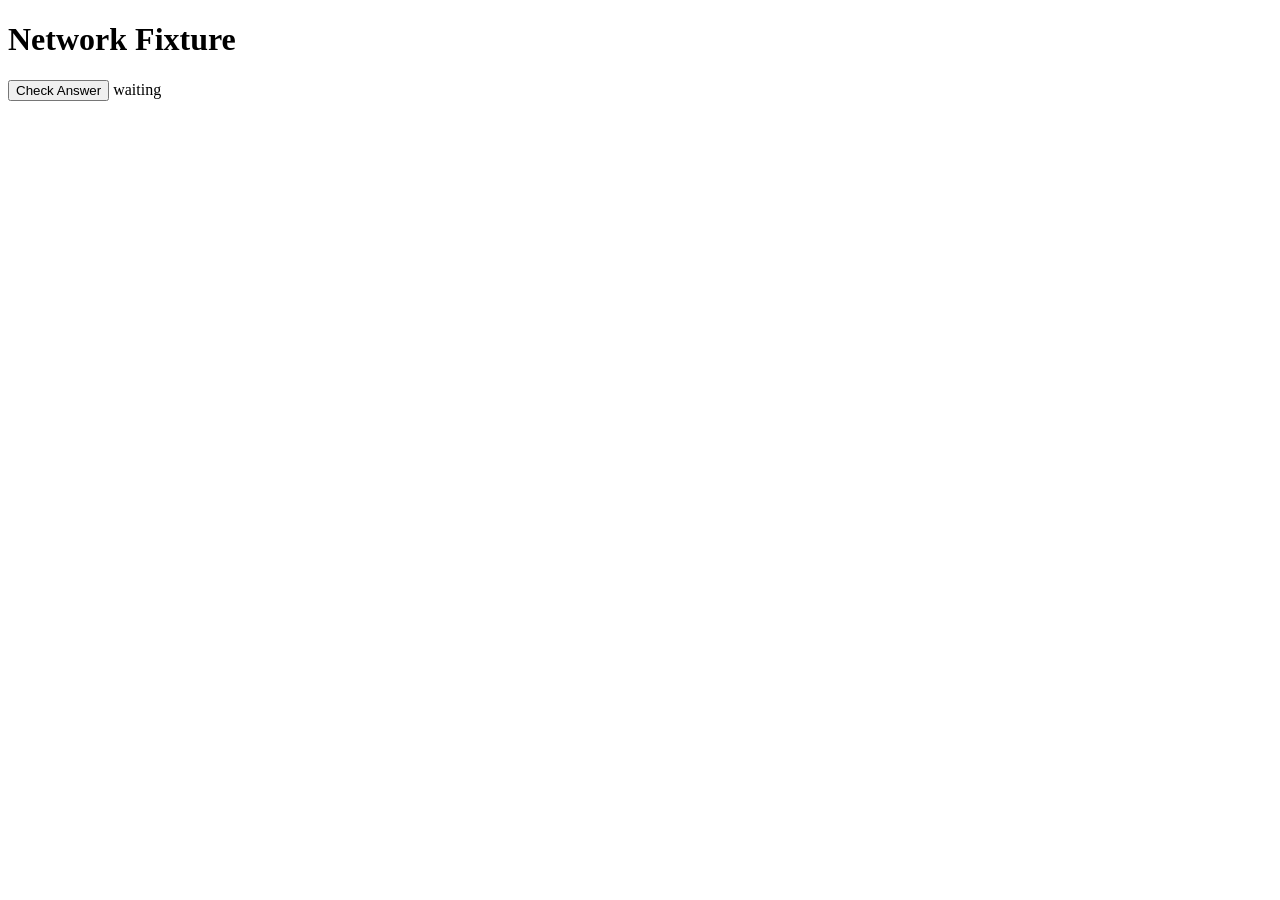
<file: examples/javascreen-test-site/network.html>
<!doctype html>
<html lang="en">
  <head>
    <meta charset="utf-8">
    <title>JS Disector Network Fixture</title>
  </head>
  <body>
    <h1>Network Fixture</h1>
    <button id="check-answer" type="button">Check Answer</button>
    <output id="network-result">waiting</output>
    <script>
      window.networkFixture = {
        async submitAnswer(value) {
          const response = await fetch("/api/answer", {
            method: "POST",
            headers: {
              "content-type": "application/json"
            },
            body: JSON.stringify({ answer: value })
          });
          const data = await response.json();
          window.networkFixture.lastResult = data;
          document.querySelector("#network-result").textContent = data.answer ? "correct" : "wrong";
          return data;
        }
      };

      document.querySelector("#check-answer").addEventListener("click", function handleNetworkAnswerClick() {
        window.networkFixture.submitAnswer("A");
      });
    </script>
  </body>
</html>
</file>
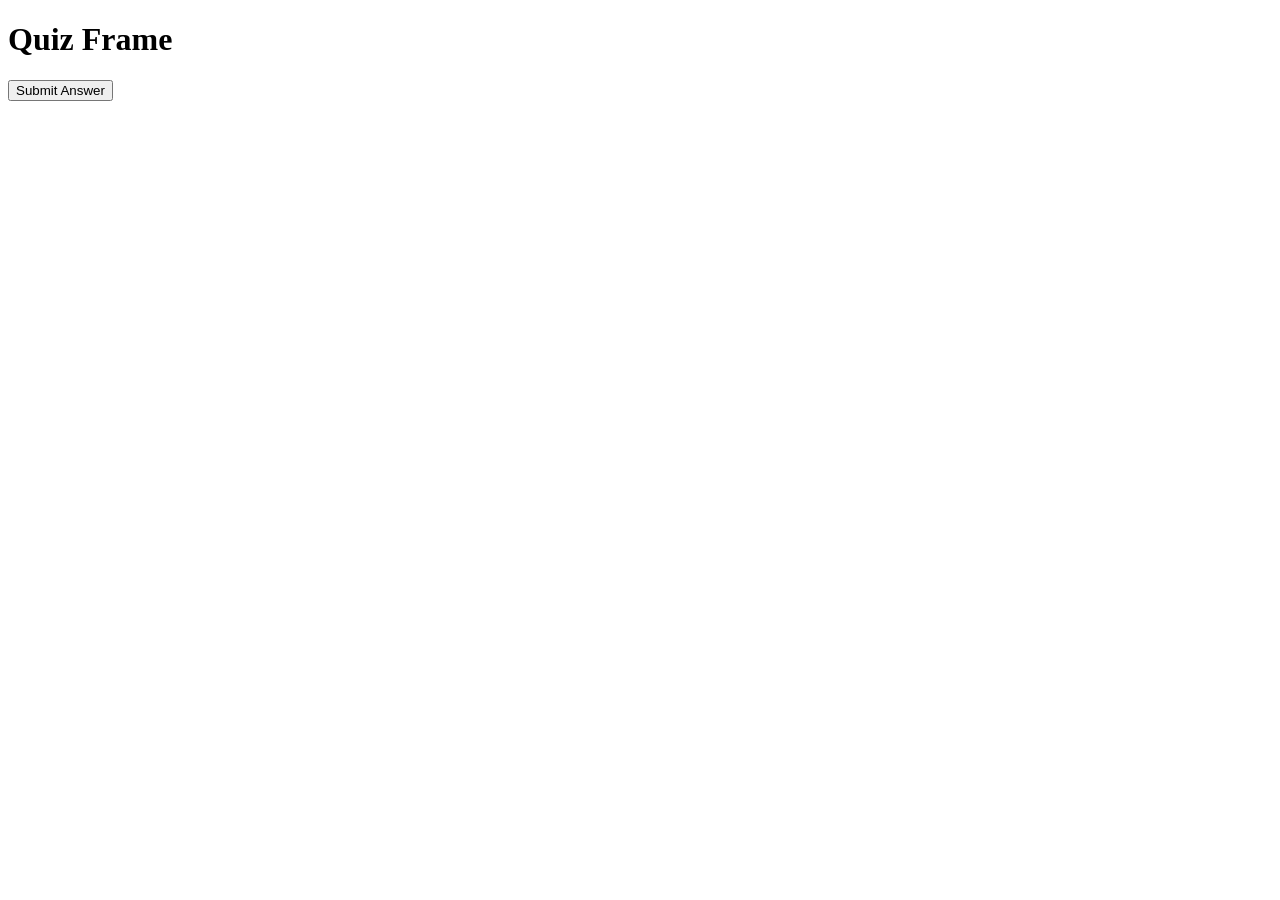
<file: examples/javascreen-test-site/quiz.html>
<!doctype html>
<html lang="en">
  <head>
    <meta charset="utf-8">
    <title>JS Disector Quiz Frame</title>
  </head>
  <body>
    <h1>Quiz Frame</h1>
    <button id="submit-answer" type="button">Submit Answer</button>
    <output id="result"></output>
    <script>
      window.calculateResult = function calculateResult(answer) {
        return answer === "A" ? "correct" : "incorrect";
      };

      window.quizApi = {
        submitAnswer(answer) {
          const result = window.calculateResult(answer);
          document.querySelector("#result").textContent = result;
          return result;
        }
      };

      document.querySelector("#submit-answer").addEventListener("click", function handleSubmitClick() {
        return window.quizApi.submitAnswer("A");
      });
    </script>
  </body>
</html>
</file>
<file: devtools/panel.css>
:root {
  color-scheme: light dark;
  --bg: #f7f7f8;
  --panel: #ffffff;
  --line: #d9d9df;
  --line-strong: #c5c6cc;
  --text: #1f2328;
  --muted: #616975;
  --accent: #0a84ff;
  --accent-strong: #0060df;
  --danger: #c50042;
  --danger-soft: #fff0f4;
  --notice-soft: #fff7df;
  --ok: #087c47;
  --ok-soft: #e8f7ef;
  --code-bg: #f0f1f4;
  font: 12px/1.45 system-ui, -apple-system, BlinkMacSystemFont, "Segoe UI", sans-serif;
}

@media (prefers-color-scheme: dark) {
  :root {
    --bg: #1c1b22;
    --panel: #23222b;
    --line: #3a3943;
    --line-strong: #4d4b57;
    --text: #f1f1f4;
    --muted: #b7b6c2;
    --accent: #80b9ff;
    --accent-strong: #5aa2ff;
    --danger: #ff7b9c;
    --danger-soft: #3a1f2a;
    --notice-soft: #302b1e;
    --ok: #7bdca8;
    --ok-soft: #183429;
    --code-bg: #15141a;
  }
}

* {
  box-sizing: border-box;
}

html,
body {
  height: 100%;
}

body {
  display: grid;
  grid-template-rows: auto auto auto minmax(0, 1fr);
  margin: 0;
  overflow: hidden;
  background: var(--bg);
  color: var(--text);
}

button,
input {
  font: inherit;
}

button {
  min-height: 28px;
  border: 1px solid var(--line-strong);
  border-radius: 4px;
  padding: 4px 10px;
  background: var(--panel);
  color: var(--text);
  cursor: pointer;
}

button:hover {
  border-color: var(--accent);
}

button:disabled {
  cursor: default;
  opacity: 0.55;
}

.topbar,
.tabbar,
.filters {
  display: flex;
  align-items: center;
  gap: 10px;
  border-bottom: 1px solid var(--line);
  background: var(--panel);
  padding: 8px 10px;
}

.topbar {
  justify-content: space-between;
}

.tabbar {
  padding: 0 10px;
}

.tab-button {
  min-height: 32px;
  border-width: 0 0 2px;
  border-radius: 0;
  padding: 6px 10px;
  background: transparent;
  color: var(--muted);
}

.tab-button.active {
  border-color: var(--accent);
  color: var(--text);
  font-weight: 650;
}

.brand,
.actions,
.metrics,
.checkline {
  display: flex;
  align-items: center;
  gap: 8px;
}

.brand-mark {
  width: 14px;
  height: 14px;
  border: 2px solid var(--accent);
  border-radius: 50%;
  box-shadow: inset 5px 0 0 var(--accent);
}

.status {
  border: 1px solid var(--line);
  border-radius: 999px;
  padding: 1px 8px;
  color: var(--muted);
}

.status-live {
  border-color: var(--ok);
  background: var(--ok-soft);
  color: var(--ok);
}

.status-error {
  border-color: var(--danger);
  background: var(--danger-soft);
  color: var(--danger);
}

.filters {
  flex-wrap: wrap;
}

#filterInput,
#blacklistInput,
#variableSearchInput {
  min-width: 180px;
  width: min(320px, 42vw);
  min-height: 28px;
  border: 1px solid var(--line-strong);
  border-radius: 4px;
  padding: 4px 8px;
  background: var(--panel);
  color: var(--text);
}

.filter-icon-button {
  flex: 0 0 auto;
}

.panel-view[hidden] {
  display: none;
}

.checkline {
  color: var(--muted);
  user-select: none;
}

.metrics {
  margin-left: auto;
  color: var(--muted);
  white-space: nowrap;
}

.metrics b {
  color: var(--text);
}

.hint {
  flex-basis: 100%;
  margin: 0;
  color: var(--muted);
}

.log-shell {
  position: relative;
  min-height: 0;
  overflow: auto;
  overflow-anchor: none;
}

.function-shell,
.variable-shell,
.favorite-shell {
  position: relative;
  min-height: 0;
  overflow: auto;
  overflow-anchor: none;
}

.tree-heading,
.call-row,
.function-heading,
.variable-heading,
.variable-row,
.favorite-heading,
.favorite-row {
  display: grid;
  min-width: 100%;
  width: 100%;
}

.tree-heading,
.call-row {
  grid-template-columns: 104px minmax(260px, 0.85fr) minmax(420px, 1.7fr) minmax(360px, 1.35fr) minmax(160px, 0.65fr) 230px;
}

.function-heading,
.function-row,
.variable-heading,
.variable-row {
  grid-template-columns: 118px minmax(300px, 0.9fr) minmax(420px, 1.55fr) minmax(360px, 1.35fr) minmax(160px, 0.65fr) 230px;
}

.variable-heading,
.variable-row {
  grid-template-columns: 118px minmax(320px, 1.1fr) minmax(360px, 1.4fr) 90px minmax(180px, 0.7fr) 150px;
}

.favorite-heading,
.favorite-row {
  grid-template-columns: 86px minmax(260px, 1.1fr) minmax(360px, 1.5fr) minmax(280px, 1.1fr) minmax(180px, 0.7fr) 230px;
}

.tree-heading,
.function-heading,
.variable-heading,
.favorite-heading {
  position: sticky;
  top: 0;
  z-index: 1;
  border-bottom: 1px solid var(--line);
  background: var(--panel);
  color: var(--muted);
  font-weight: 600;
}

.tree-heading span,
.function-heading span,
.variable-heading span,
.favorite-heading span,
.call-cell {
  padding: 7px 8px;
}

.variable-cell,
.favorite-cell {
  min-width: 0;
  overflow: hidden;
  padding: 7px 8px;
  text-overflow: ellipsis;
  white-space: nowrap;
}

.call-tree {
  min-width: 100%;
  overflow-anchor: none;
}

.function-table,
.variable-table,
.favorite-table {
  min-width: 100%;
  overflow-anchor: none;
}

.virtual-spacer {
  min-width: 100%;
  pointer-events: none;
}

.tree-root {
  border-bottom: 1px solid var(--line-strong);
}

.tree-root:last-child {
  border-bottom: 0;
}

.call-row {
  cursor: pointer;
}

.root-call-row.tree-group-start {
  border-top: 1px solid var(--line-strong);
}

.call-tree > .root-call-row.tree-group-start:first-child,
.call-tree > .virtual-spacer + .root-call-row.tree-group-start {
  border-top: 0;
}

.function-row,
.favorite-row {
  border-bottom: 1px solid var(--line);
}

.function-row:hover,
.variable-row:hover,
.favorite-row:hover {
  background: color-mix(in srgb, var(--code-bg) 45%, transparent);
}

.updated-function-row,
.updated-function-row:hover,
.updated-variable-row,
.updated-variable-row:hover {
  background: color-mix(in srgb, #36c878 20%, var(--panel));
  box-shadow: inset 3px 0 0 #36c878;
  transition: background-color 220ms ease, box-shadow 220ms ease;
}

.updated-function-row.starred-row,
.updated-function-row.starred-row:hover,
.updated-variable-row.starred-row,
.updated-variable-row.starred-row:hover {
  background: color-mix(in srgb, #36c878 18%, var(--notice-soft));
  box-shadow: inset 3px 0 0 #36c878, inset 6px 0 0 #d8a400;
}

.variable-group-row {
  border-top: 1px solid var(--line-strong);
  background: color-mix(in srgb, var(--code-bg) 22%, transparent);
  cursor: pointer;
}

.variable-table > .variable-group-row:first-child,
.variable-table > .virtual-spacer + .variable-group-row {
  border-top: 0;
}

.variable-group-row:hover {
  background: color-mix(in srgb, var(--code-bg) 55%, transparent);
}

.call-row:last-child {
  border-bottom: 0;
}

.function-row:last-child,
.favorite-row:last-child {
  border-bottom: 0;
}

.call-cell {
  min-width: 0;
  overflow: hidden;
  text-overflow: ellipsis;
  white-space: nowrap;
}

.expanded-row .call-cell {
  overflow: visible;
  white-space: normal;
}

.call-cell-function {
  display: block;
  min-height: 34px;
  padding-left: 8px;
}

.root-call-row .call-cell-function {
  padding-left: 8px;
}

.tree-line {
  --tree-guide-color: color-mix(in srgb, var(--line-strong) 72%, transparent);
  --tree-indent: 22px;
  position: relative;
  display: flex;
  align-items: center;
  min-height: 24px;
  padding-left: calc(var(--tree-depth, 0) * 22px);
}

.variable-tree-line {
  --tree-guide-color: color-mix(in srgb, var(--line-strong) 72%, transparent);
  --tree-indent: 22px;
  position: relative;
  display: flex;
  align-items: center;
  min-height: 24px;
  padding-left: calc(var(--tree-depth, 0) * 22px);
}

.tree-guide,
.tree-branch {
  position: absolute;
  top: 0;
  bottom: 0;
  left: calc(var(--guide-depth, 1) * var(--tree-indent) - 12px);
  width: 16px;
  pointer-events: none;
}

.tree-guide::before {
  content: "";
  position: absolute;
  top: -9px;
  bottom: -9px;
  left: 0;
  border-left: 1px solid var(--tree-guide-color);
}

.tree-branch::before {
  content: "";
  position: absolute;
  top: -9px;
  bottom: 50%;
  left: 0;
  border-left: 1px solid var(--tree-guide-color);
}

.tree-branch.continues::before {
  bottom: -9px;
}

.tree-branch::after {
  content: "";
  position: absolute;
  top: 50%;
  left: 0;
  width: 14px;
  border-top: 1px solid var(--tree-guide-color);
}

.tree-node-body {
  position: relative;
  z-index: 1;
  display: inline-flex;
  align-items: center;
  gap: 5px;
  max-width: 100%;
  min-width: 0;
  overflow: hidden;
}

.call-toggle {
  position: relative;
  width: 18px;
  min-width: 18px;
  min-height: 18px;
  border: 0;
  border-radius: 3px;
  padding: 0;
  background: transparent;
}

.call-toggle-spacer {
  display: inline-block;
  width: 18px;
  min-width: 18px;
}

.call-toggle::before {
  content: "";
  position: absolute;
  top: 5px;
  left: 6px;
  width: 6px;
  height: 6px;
  border-right: 2px solid var(--muted);
  border-bottom: 2px solid var(--muted);
  transform: rotate(45deg);
}

.call-toggle[aria-expanded="false"]::before {
  top: 5px;
  left: 5px;
  transform: rotate(-45deg);
}

.call-toggle:hover {
  background: var(--code-bg);
}

.fn-name {
  display: inline-block;
  font-weight: 650;
  min-width: 0;
  overflow: hidden;
  text-overflow: ellipsis;
  white-space: nowrap;
}

.variable-group-name {
  display: inline-block;
  min-width: 0;
  overflow: hidden;
  text-overflow: ellipsis;
  white-space: nowrap;
  font-weight: 650;
}

.expanded-row .fn-name {
  white-space: normal;
}

.fn-path,
.source-kind {
  color: var(--muted);
  display: inline;
  font-size: 11px;
  margin-inline-start: 6px;
}

.repeat-count {
  display: inline-grid;
  place-items: center;
  min-width: 20px;
  height: 18px;
  border: 1px solid color-mix(in srgb, var(--accent) 65%, var(--line));
  border-radius: 999px;
  padding: 0 6px;
  background: color-mix(in srgb, var(--accent) 18%, var(--panel));
  color: var(--text);
  font: 700 11px/1 ui-monospace, SFMono-Regular, Consolas, "Liberation Mono", monospace;
}

.suppressed-count {
  border-color: color-mix(in srgb, var(--danger) 70%, var(--line));
  background: color-mix(in srgb, var(--danger) 14%, var(--panel));
  color: var(--danger);
}

.tracking-disabled-inline {
  color: var(--danger);
  font-size: 11px;
  font-weight: 650;
  white-space: nowrap;
}

.grouped-call-row {
  background: color-mix(in srgb, var(--code-bg) 18%, transparent);
}

.args {
  display: flex;
  flex-wrap: nowrap;
  gap: 4px;
  min-width: 0;
  overflow: hidden;
}

.expanded-row .args {
  flex-wrap: wrap;
  overflow: visible;
}

.arg,
.return-value {
  display: inline-block;
  max-width: 100%;
  min-width: 0;
  overflow: hidden;
  text-overflow: ellipsis;
  white-space: nowrap;
  border: 1px solid var(--line);
  border-radius: 4px;
  padding: 2px 5px;
  background: var(--code-bg);
  color: var(--text);
  font-family: ui-monospace, SFMono-Regular, Consolas, "Liberation Mono", monospace;
  font-size: 11px;
}

.arg-actions {
  display: inline-flex;
  flex: 0 0 auto;
  gap: 4px;
  margin-inline-start: 4px;
}

.arg-actions button {
  min-height: 22px;
  padding: 2px 6px;
  white-space: nowrap;
}

.icon-button {
  display: inline-grid;
  place-items: center;
  width: 28px;
  min-width: 28px;
  height: 28px;
  min-height: 28px;
  padding: 0;
  line-height: 1;
}

.icon-button .icon {
  width: 15px;
  height: 15px;
}

.arg-actions .icon-button {
  width: 24px;
  min-width: 24px;
  height: 24px;
  min-height: 24px;
  padding: 0;
}

.replay-editor-backdrop {
  position: fixed;
  inset: 0;
  z-index: 20;
  display: grid;
  place-items: center;
  padding: 18px;
  background: rgba(0, 0, 0, 0.45);
}

.replay-editor {
  display: grid;
  grid-template-rows: auto minmax(180px, 48vh) auto auto;
  gap: 8px;
  width: min(760px, calc(100vw - 36px));
  max-height: calc(100vh - 36px);
  border: 1px solid var(--line-strong);
  border-radius: 6px;
  padding: 12px;
  background: var(--panel);
  color: var(--text);
  box-shadow: 0 16px 40px rgba(0, 0, 0, 0.35);
}

.replay-editor-heading {
  font-weight: 650;
}

.replay-editor-text {
  min-height: 180px;
  resize: vertical;
  border: 1px solid var(--line-strong);
  border-radius: 4px;
  padding: 8px;
  background: var(--code-bg);
  color: var(--text);
  font: 12px/1.45 ui-monospace, SFMono-Regular, Consolas, "Liberation Mono", Menlo, monospace;
  white-space: pre;
}

.replay-editor-error {
  color: var(--danger);
  min-height: 18px;
}

.replay-editor-actions {
  display: flex;
  justify-content: flex-end;
  gap: 8px;
}

.replay-editor-actions button {
  min-height: 28px;
  padding: 4px 10px;
}

.expanded-row .arg,
.expanded-row .return-value {
  max-width: none;
  overflow: visible;
  overflow-wrap: anywhere;
  white-space: normal;
}

.source-link {
  color: var(--accent);
  text-decoration: none;
}

.source-link:hover {
  text-decoration: underline;
}

.muted {
  color: var(--muted);
}

.variable-path,
.variable-value {
  display: inline-block;
  max-width: 100%;
  overflow: hidden;
  text-overflow: ellipsis;
  white-space: nowrap;
}

.variable-path {
  font-weight: 650;
}

.variable-value {
  border: 1px solid var(--line);
  border-radius: 4px;
  padding: 2px 5px;
  background: var(--code-bg);
  font-family: ui-monospace, SFMono-Regular, Consolas, "Liberation Mono", Menlo, monospace;
  font-size: 11px;
}

.search-match {
  border-radius: 2px;
  padding: 0 1px;
  background: color-mix(in srgb, var(--accent) 32%, transparent);
  color: var(--text);
}

.variable-kind {
  color: var(--muted);
}

.blocked-row {
  background: var(--danger-soft);
}

.blocked-row .fn-name::after {
  content: " blocked";
  color: var(--danger);
  font-weight: 600;
}

.threw-row {
  background: color-mix(in srgb, var(--danger-soft) 65%, var(--panel));
}

.context-row {
  opacity: 0.72;
}

.suppressed-row {
  background: var(--notice-soft);
}

.starred-row {
  background: color-mix(in srgb, var(--notice-soft) 72%, var(--panel));
  box-shadow: inset 3px 0 0 #d8a400;
}

.starred-row:hover {
  background: color-mix(in srgb, var(--notice-soft) 86%, var(--panel));
}

.suppressed-row .fn-name::after {
  content: " tracking disabled";
  color: var(--muted);
  font-weight: 500;
}

.action-note {
  display: inline-block;
  padding: 2px 0;
}

.error-pill {
  display: inline-block;
  max-width: 340px;
  border: 1px solid color-mix(in srgb, var(--danger) 55%, var(--line-strong));
  border-radius: 4px;
  margin-top: 4px;
  padding: 2px 5px;
  color: var(--danger);
  overflow: hidden;
  overflow-wrap: anywhere;
  text-overflow: ellipsis;
  white-space: nowrap;
}

.expanded-row .error-pill {
  max-width: none;
  overflow: visible;
  white-space: normal;
}

.danger-button {
  border-color: color-mix(in srgb, var(--danger) 55%, var(--line-strong));
  color: var(--danger);
}

.action-stack {
  display: flex;
  align-items: flex-start;
  flex-direction: column;
  gap: 5px;
}

.action-stack.icon-actions {
  align-items: center;
  flex-direction: row;
  flex-wrap: wrap;
  gap: 4px;
}

.action-stack button {
  min-height: 24px;
  max-width: 220px;
  overflow: hidden;
  padding: 3px 7px;
  text-align: left;
  text-overflow: ellipsis;
  white-space: nowrap;
}

.action-stack .icon-button {
  max-width: none;
  min-height: 28px;
  padding: 0;
  text-align: center;
}

.star-button {
  border-color: color-mix(in srgb, #d8a400 65%, var(--line-strong));
  color: color-mix(in srgb, #d8a400 75%, var(--text));
}

.network-icon-button {
  width: 22px;
  height: 22px;
  min-height: 22px;
  border-color: color-mix(in srgb, var(--accent) 50%, var(--line-strong));
  margin-left: 6px;
  color: var(--accent);
  vertical-align: middle;
}

.network-response-button {
  color: color-mix(in srgb, #4fc08d 72%, var(--text));
}

.active-icon {
  background: color-mix(in srgb, #d8a400 14%, var(--panel));
}

.network-icon-button.active-icon {
  background: color-mix(in srgb, var(--accent) 24%, var(--panel));
  box-shadow: 0 0 0 1px color-mix(in srgb, var(--accent) 55%, transparent);
}

.favorite-type {
  color: var(--muted);
  font-weight: 650;
  text-transform: uppercase;
}

.favorite-name {
  font-weight: 650;
}

.favorite-detail,
.favorite-value {
  display: inline-block;
  max-width: 100%;
  overflow: hidden;
  text-overflow: ellipsis;
  white-space: nowrap;
}

.favorite-value {
  border: 1px solid var(--line);
  border-radius: 4px;
  padding: 2px 5px;
  background: var(--code-bg);
  font-family: ui-monospace, SFMono-Regular, Consolas, "Liberation Mono", Menlo, monospace;
  font-size: 11px;
}

.empty-state {
  position: absolute;
  inset: 48px 0 auto;
  color: var(--muted);
  padding: 24px;
  text-align: center;
}

@media (max-width: 760px) {
  body {
    min-width: 560px;
  }

  .topbar {
    align-items: flex-start;
    flex-direction: column;
  }

  .metrics {
    margin-left: 0;
  }
}
</file>
